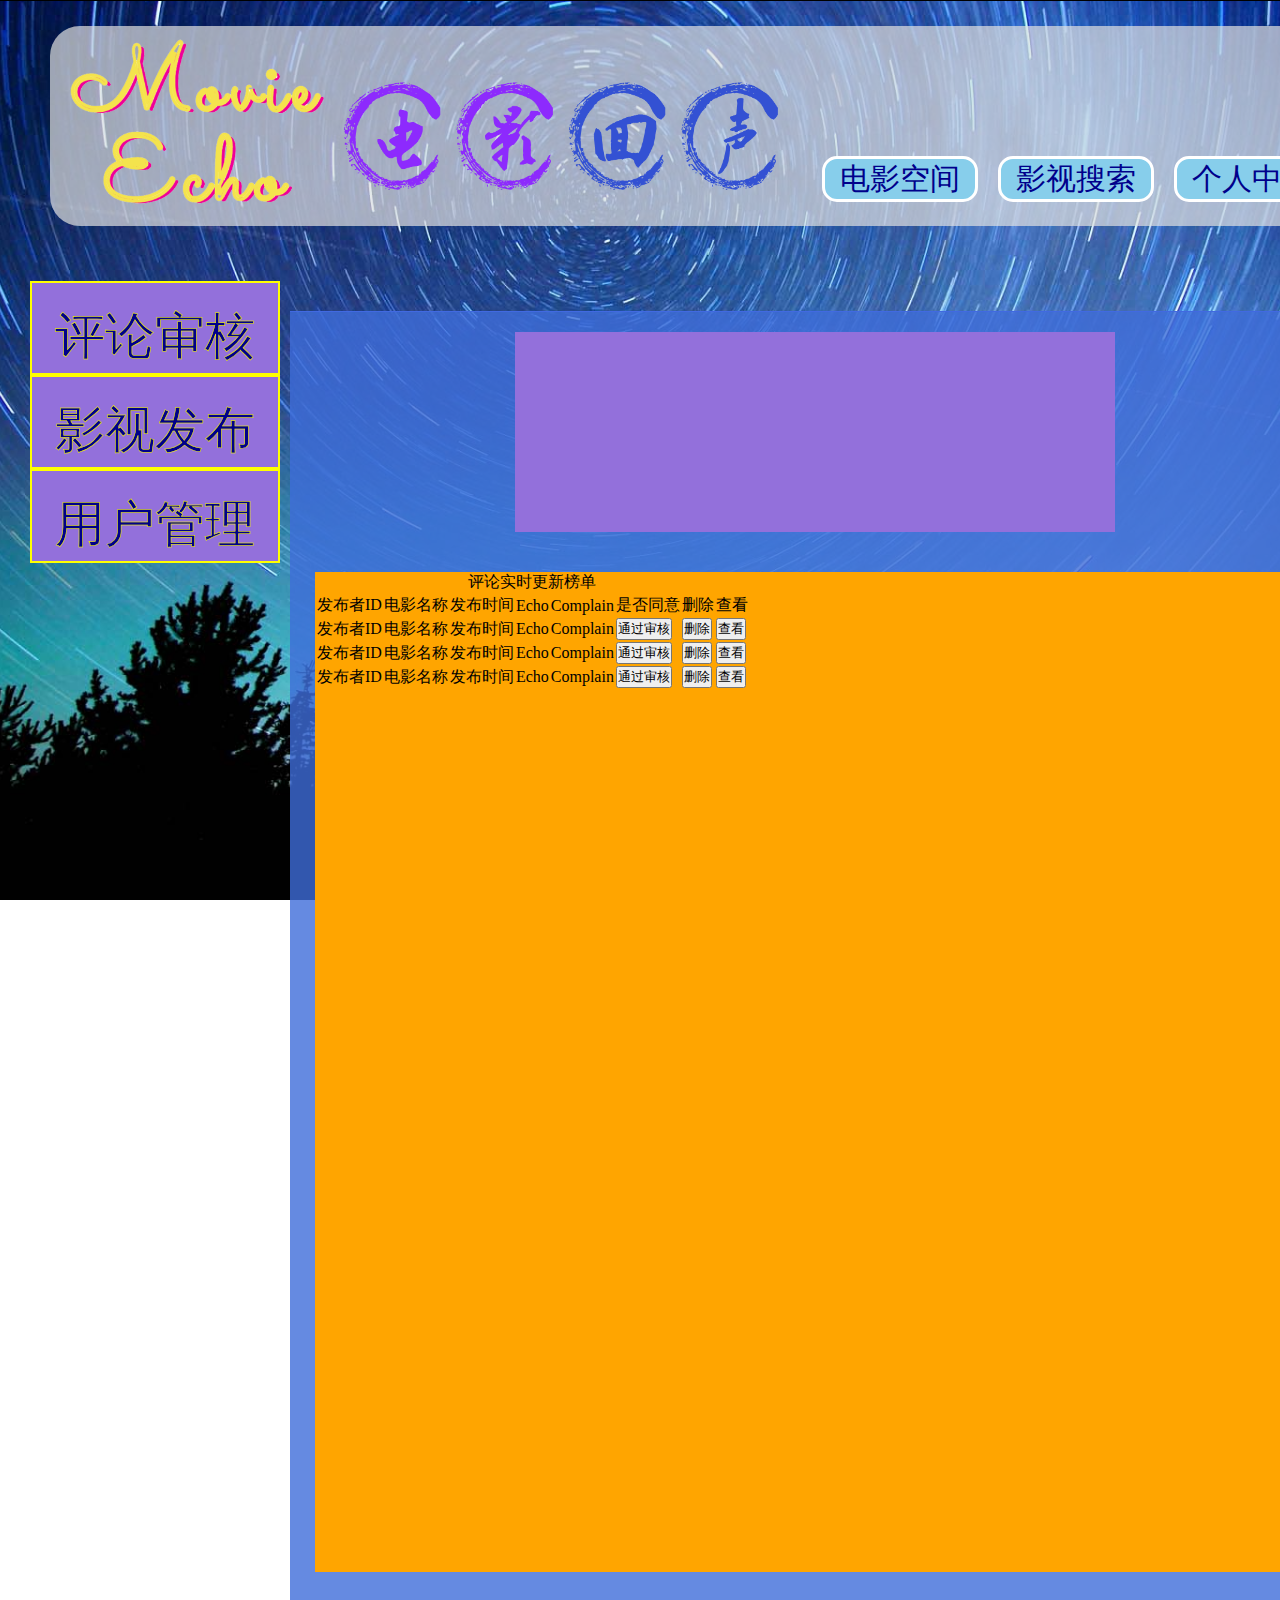
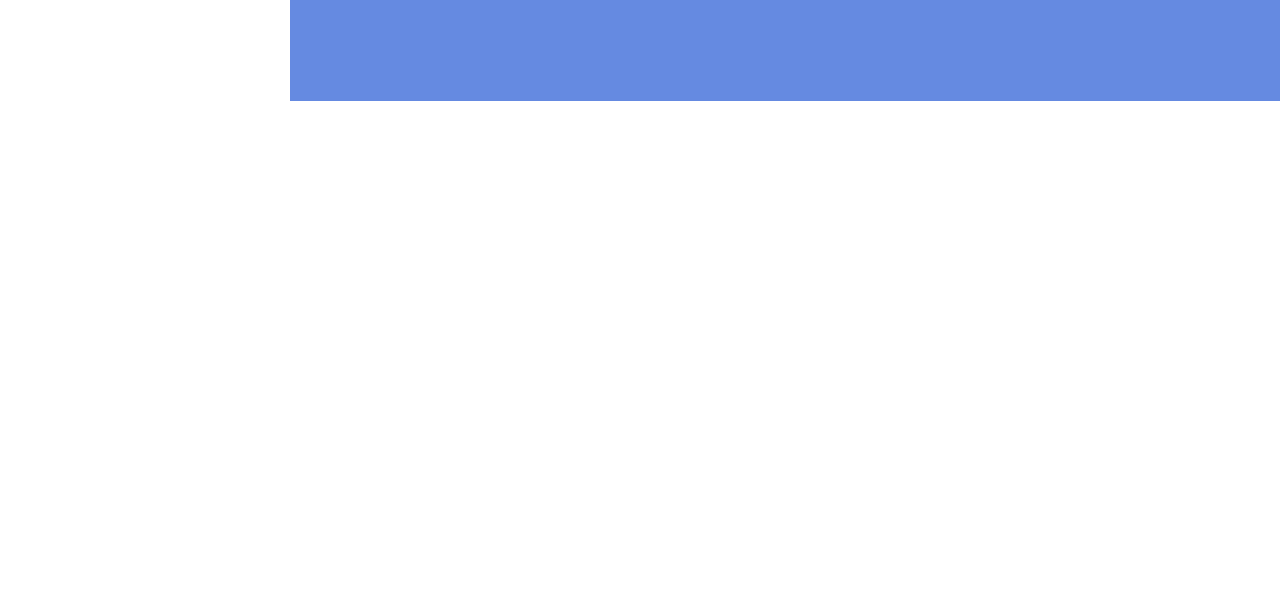
<file: web/html/managerCenter.html>
<!DOCTYPE html>
<html>
	<head>
		<meta charset="utf-8">
		<title>MovieEcho|管理中心</title>
		<link rel="stylesheet" href="../css/base.css" />
		<link rel="stylesheet" href="../css/managerCenter.css" />
	</head>
	<body>
		<div id="content">

			<div id="header">
				<div id="header-content">
					<div id="logo">
						<img src="../img/background/logo.png" />
					</div>
					<div id="nav">
						<ul id="choose">
							<li><a id="page3" href="managerCenter.html">个人中心</a></li>
							<li><a id="page2" href="managerCenter.html">影视搜索</a></li>
							<li><a id="page1" href="managerCenter.html">电影空间</a></li>
						</ul>
					</div>
				</div>
			</div>


			<div id="section">
				<div id="nav">
					<ul>
						<li id="a"><a href="#commentCheck">评论审核</a></li>
						<li id="b"><a href="#movieIssue">影视发布</a></li>
						<li id="c"><a href="#userManage">用户管理</a></li>
					</ul>
				</div>
				<div id="true">
					<div id="commentCheck" class="aa">
						<div id="title1">

						</div>
						<div id="comment">
							<table>
								<caption>评论实时更新榜单</caption>

								<thead>
									<tr>
										<td>发布者ID</td>
										<td>电影名称</td>
										<td>发布时间</td>
										<td>Echo</td>
										<td>Complain</td>
										<td>是否同意</td>
										<td>删除</td>
										<td>查看</td>
									</tr>
								</thead>
								<tbody>
									<tr id="c1">
										<td>发布者ID</td>
										<td>电影名称</td>
										<td>发布时间</td>
										<td>Echo</td>
										<td>Complain</td>
										<td>
											<button type="button">通过审核</button>
										</td>
										<td>
											<button type="button">删除</button>
										</td>
										<td>
											<button type="button">查看</button>
										</td>
									</tr>
									<tr id="c2">
										<td>发布者ID</td>
										<td>电影名称</td>
										<td>发布时间</td>
										<td>Echo</td>
										<td>Complain</td>
										<td>
											<button type="button">通过审核</button>
										</td>
										<td>
											<button type="button">删除</button>
										</td>
										<td>
											<button type="button">查看</button>
										</td>
									</tr>
									<tr id="c3">
										<td>发布者ID</td>
										<td>电影名称</td>
										<td>发布时间</td>
										<td>Echo</td>
										<td>Complain</td>
										<td>
											<button type="button">通过审核</button>
										</td>
										<td>
											<button type="button">删除</button>
										</td>
										<td>
											<button type="button">查看</button>
										</td>
									</tr>
								</tbody>
							</table>
						</div>

					</div>
					<div id="movieIssue" class="bb">

					</div>
					<div id="userManage" class="cc">

					</div>
				</div>
			</div>
		</div>



	</body>
</html>
</file>
<file: web/css/base.css>
/* 公共样式 */
* {
	margin: 0;
	padding: 0;
}

li {
	list-style: none;
}

a {
	text-decoration: none;
}

i,
em {
	font-style: none;
}

b,
strong {
	font-weight: normal;
}


/* 高度坍塌处理 */
.clearfix:after,
.clearfix::before {
	content: "";
	display: block;
	clear: both;
	overflow: hidden;
	visibility: hidden;
	height: 0px;
}
</file>
<file: web/css/managerCenter.css>
@font-face {
	font-family: 'journal-webfont';
	src: url(../fonts/journal-webfont.ttf);
}


#content {
	width: 100%;
	height: 2200px;
	background: url(../img/background/1.jpg) center top no-repeat;
	background-attachment: fixed;
	background-size: cover;
	-moz-background-size: cover;
	-webkit-background-size: cover;
	-o-background-size: cover;
}

#header {
	width: 1400px;
	height: 250px;
	/* background-color: #38b7ff; */
	border-top: 1px solid;
	margin: 0 auto 0;
}

#header #header-content {
	width: 1300px;
	height: 200px;
	background: rgba(225, 225, 225, 0.7);
	margin: 0 auto 0;
	margin-top: 25px;
	border-radius: 30px;
	display: block;
	/* overflow: hidden; */
}

#header #header-content #logo img {
	height: 200px;
	width: 750px;
	margin-left: 0px;
	float: left;
}

#header #header-content #nav {
	height: 60px;
	width: 550px;
	display: inline-block;
	float: right;
	margin-top: 95px;
	/* background-color: #FFFFFF; */
}

#header #header-content #nav #choose a {
	display: block;
	background-color: skyblue;
	float: right;
	border-radius: 15px;
	border: 3px solid white;
	color: darkblue;
	font-size: 30px;
	height: 40px;
	width: 150px;
	text-align: center;
	margin-right: 20px;
	line-height: 40px;
	margin-top: 35px;
	font-family: "黑体";
}


#header #header-content #nav #choose a:hover {
	color: orange;
	height: 45px;
	line-height: 45px;
	width: 170px;
	text-align: center;
	background-color: #a155f7;
	border-color: yellow;
	margin-bottom: 5px;
	font-size: 35px;
	font-family: "黑体";
}

#content #section {
	height: 1800px;
	width: 1400px;
	margin: 0 auto 0;
	/* background-color: white; */
	position: relative;
}

#content #section #nav {
	height: 240px;
	width: 250px;
	background-color: #00AAFF;
	float: left;
	position: fixed;
	margin-top: 30px;
	margin-left: 30px;
}

#content #section #nav a {
	display: block;
	border: 2px yellow solid;
	color: darkblue;
	background-color: mediumpurple;
	font-family: "华文琥珀";
	font-size: 50px;
	height: 70px;
	text-align: center;
	padding-top: 20px;
	-webkit-text-stroke: yellow 0.5px;
}

#content #section #true {
	height: 1400px;
	width: 1070px;
	/* background-color: #75ABE1; */
	float: right;
	margin-top: 50px;
	margin-right: 50px;
	overflow: hidden;
}

#content #section #true .aa {
	height: 1690px;
	width: 1050px;
	background-color: rgba(62, 109, 218, 0.8);
	margin: 10px 10px 10px 10px;
	position: relative;
	border-top: 1px #4169E1 solid;
}

#content #section #true .bb {
	height: 1690px;
	width: 1050px;
	position: relative;
	/* background: url(../img/infer/9.png); */
	/* opacity: 0.7; */
	background-color: rgba(191, 222, 242, 0.8);
	margin: 10px 10px 10px 10px;
	border-top: 1px #4169E1 solid;
}

#content #section #true .cc {
	height: 1690px;
	width: 1050px;
	position: relative;
	overflow: hidden;
	background: url(../img/background/3.jpg);
	background-size: 65.625rem 1690px;
	margin: 10px 10px 10px 10px;
	border-top: 1px #4169E1 solid;
}

#content #section #nav a:hover {
	cursor: pointer;
	background-color: skyblue;
	color: whitesmoke;
	-webkit-text-stroke: black 0.5px;
}

#content #section #nav a:active {
	background-color: royalblue;
}

#commentCheck #title1{
	height: 200px;
	width: 600px;
	background-color: #9370DB;
	margin: 20px auto 40px;
}

#commentCheck #comment{
	height: 1000px;
	width: 1000px;
	margin: 0 auto 0;
	background-color: #FFA500;
}
</file>
